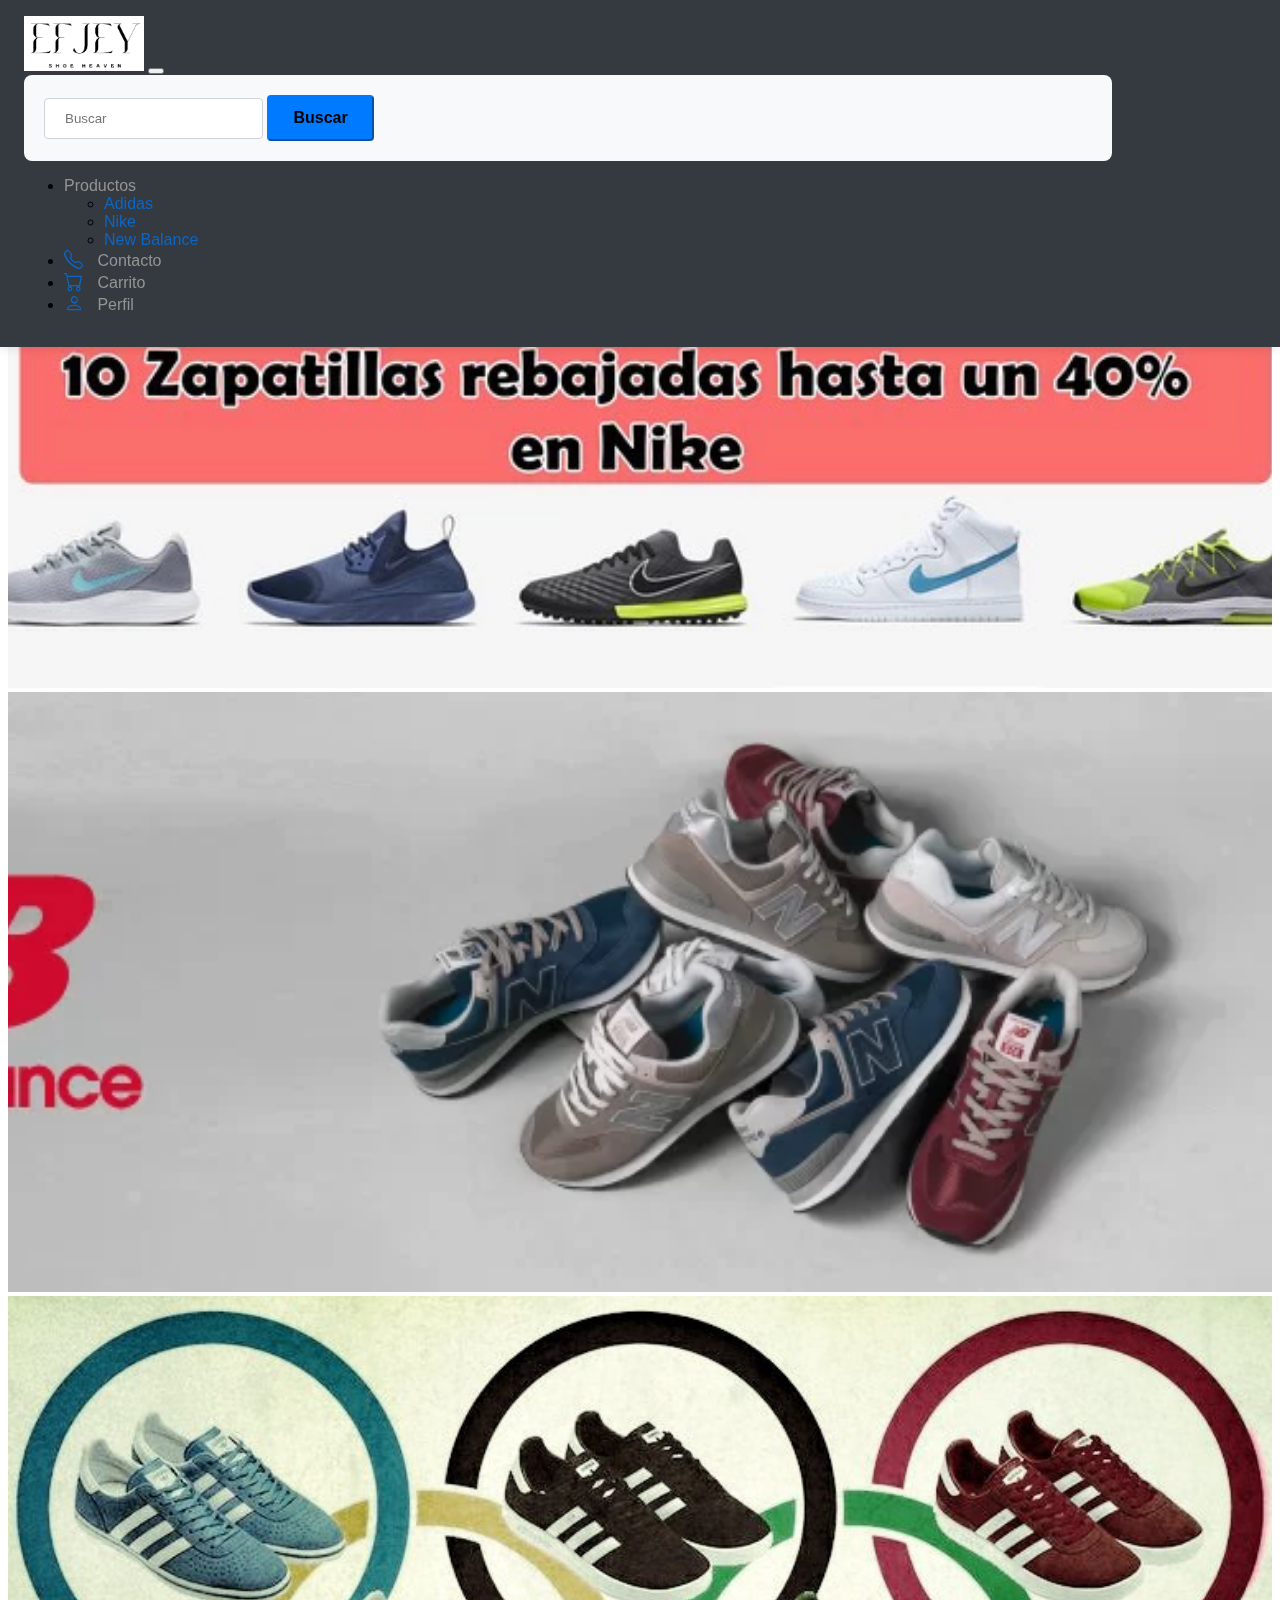
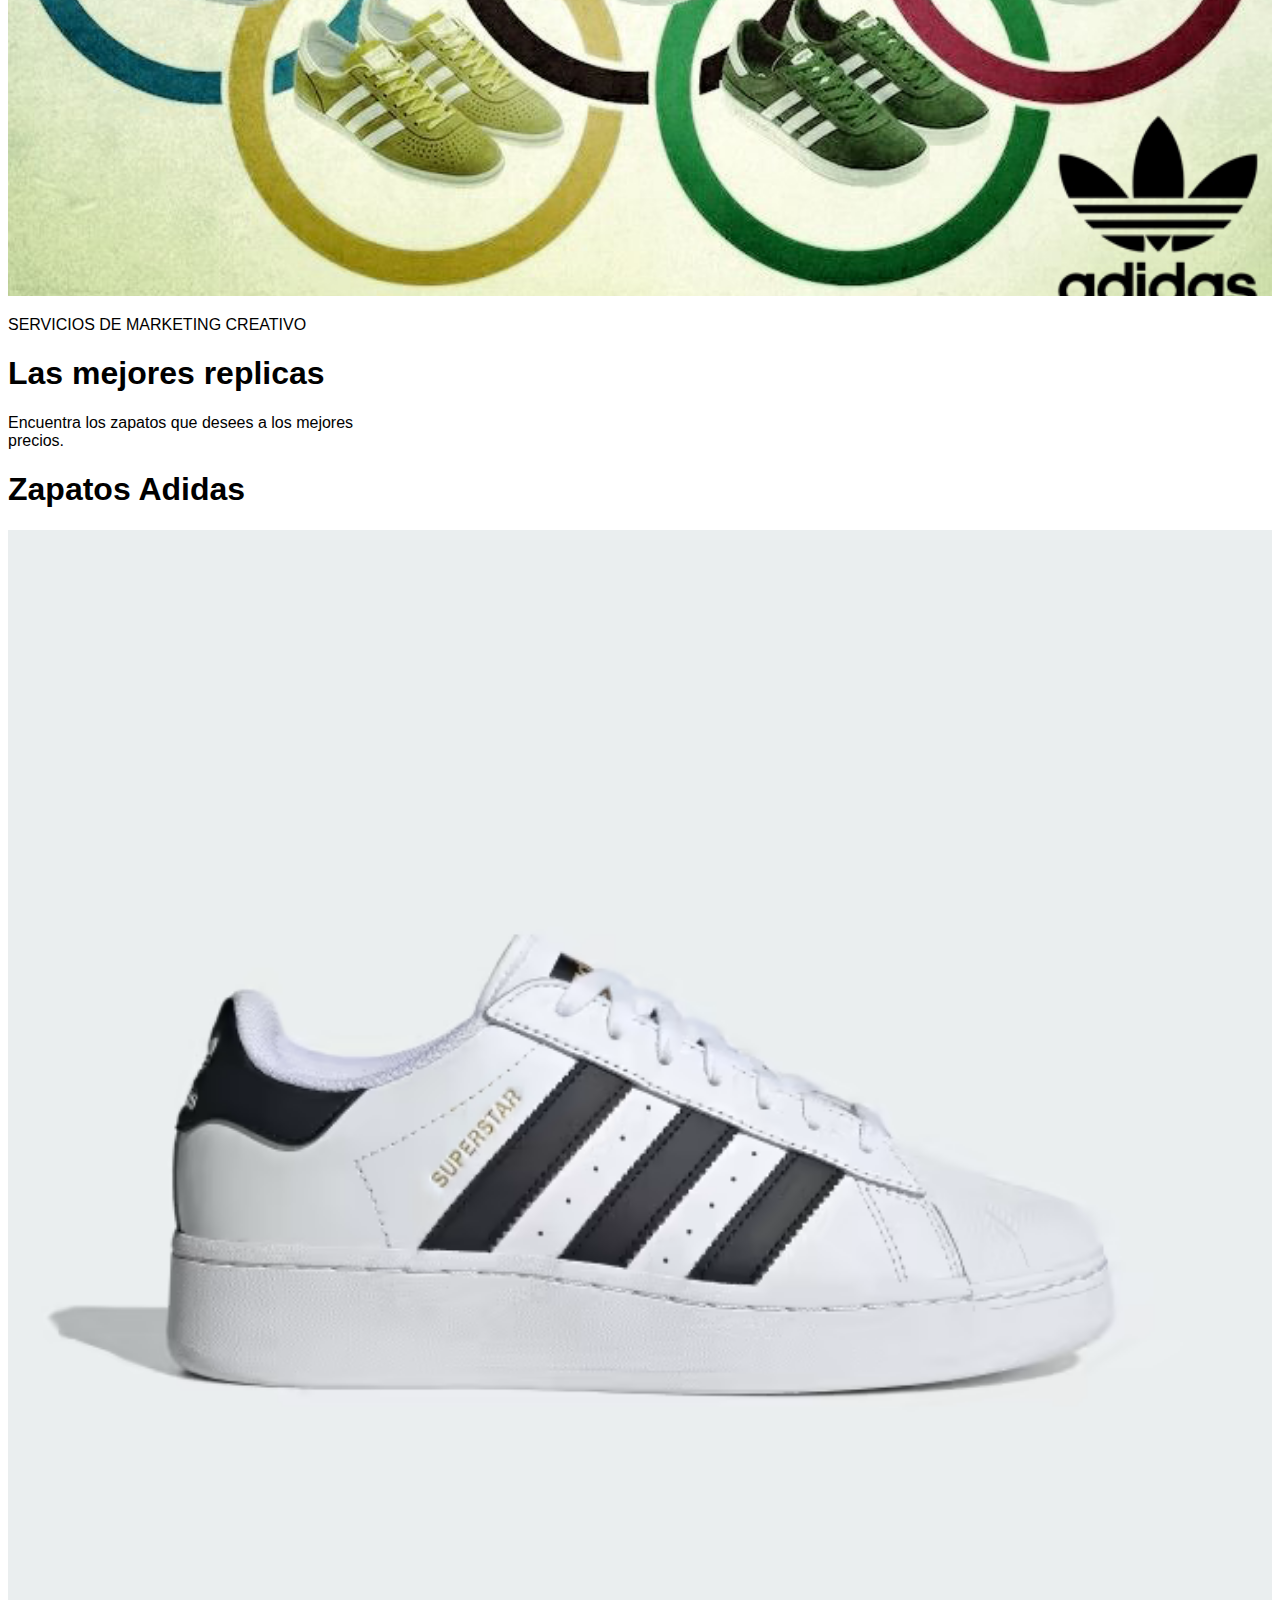
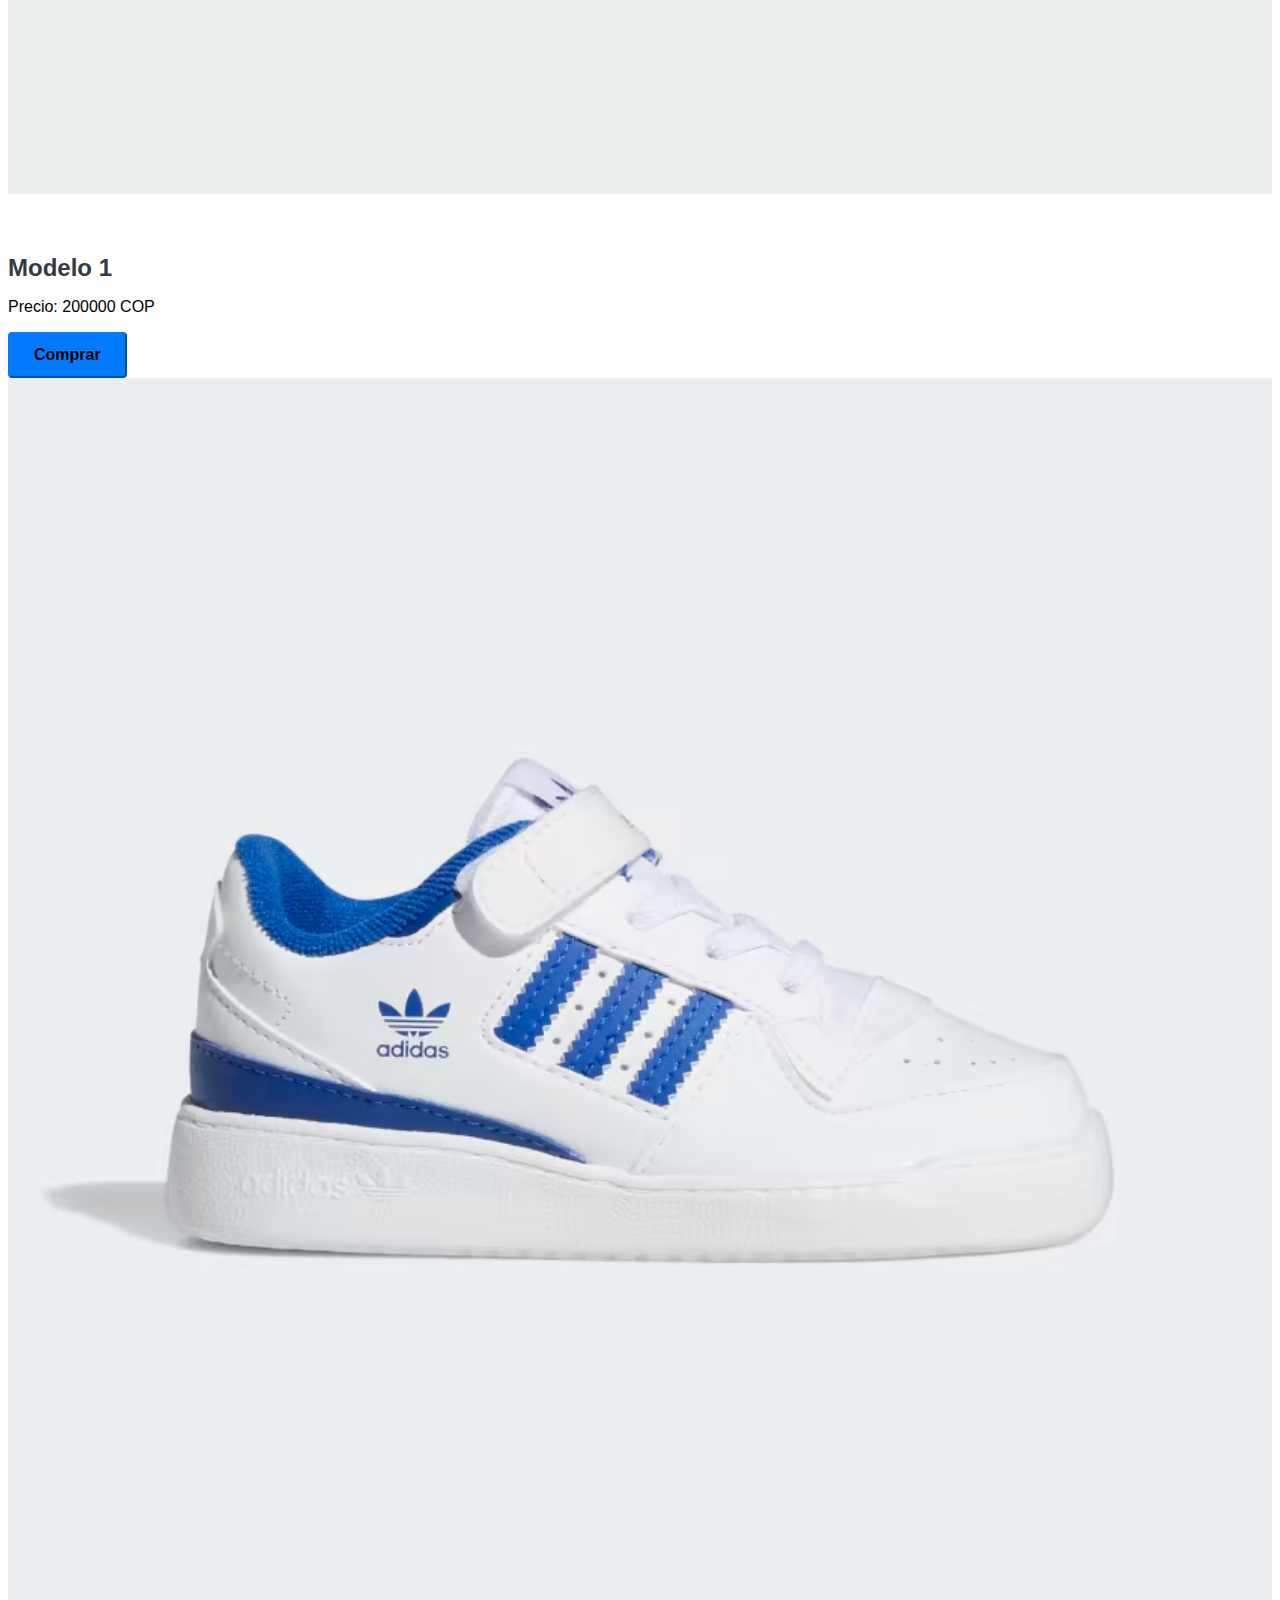
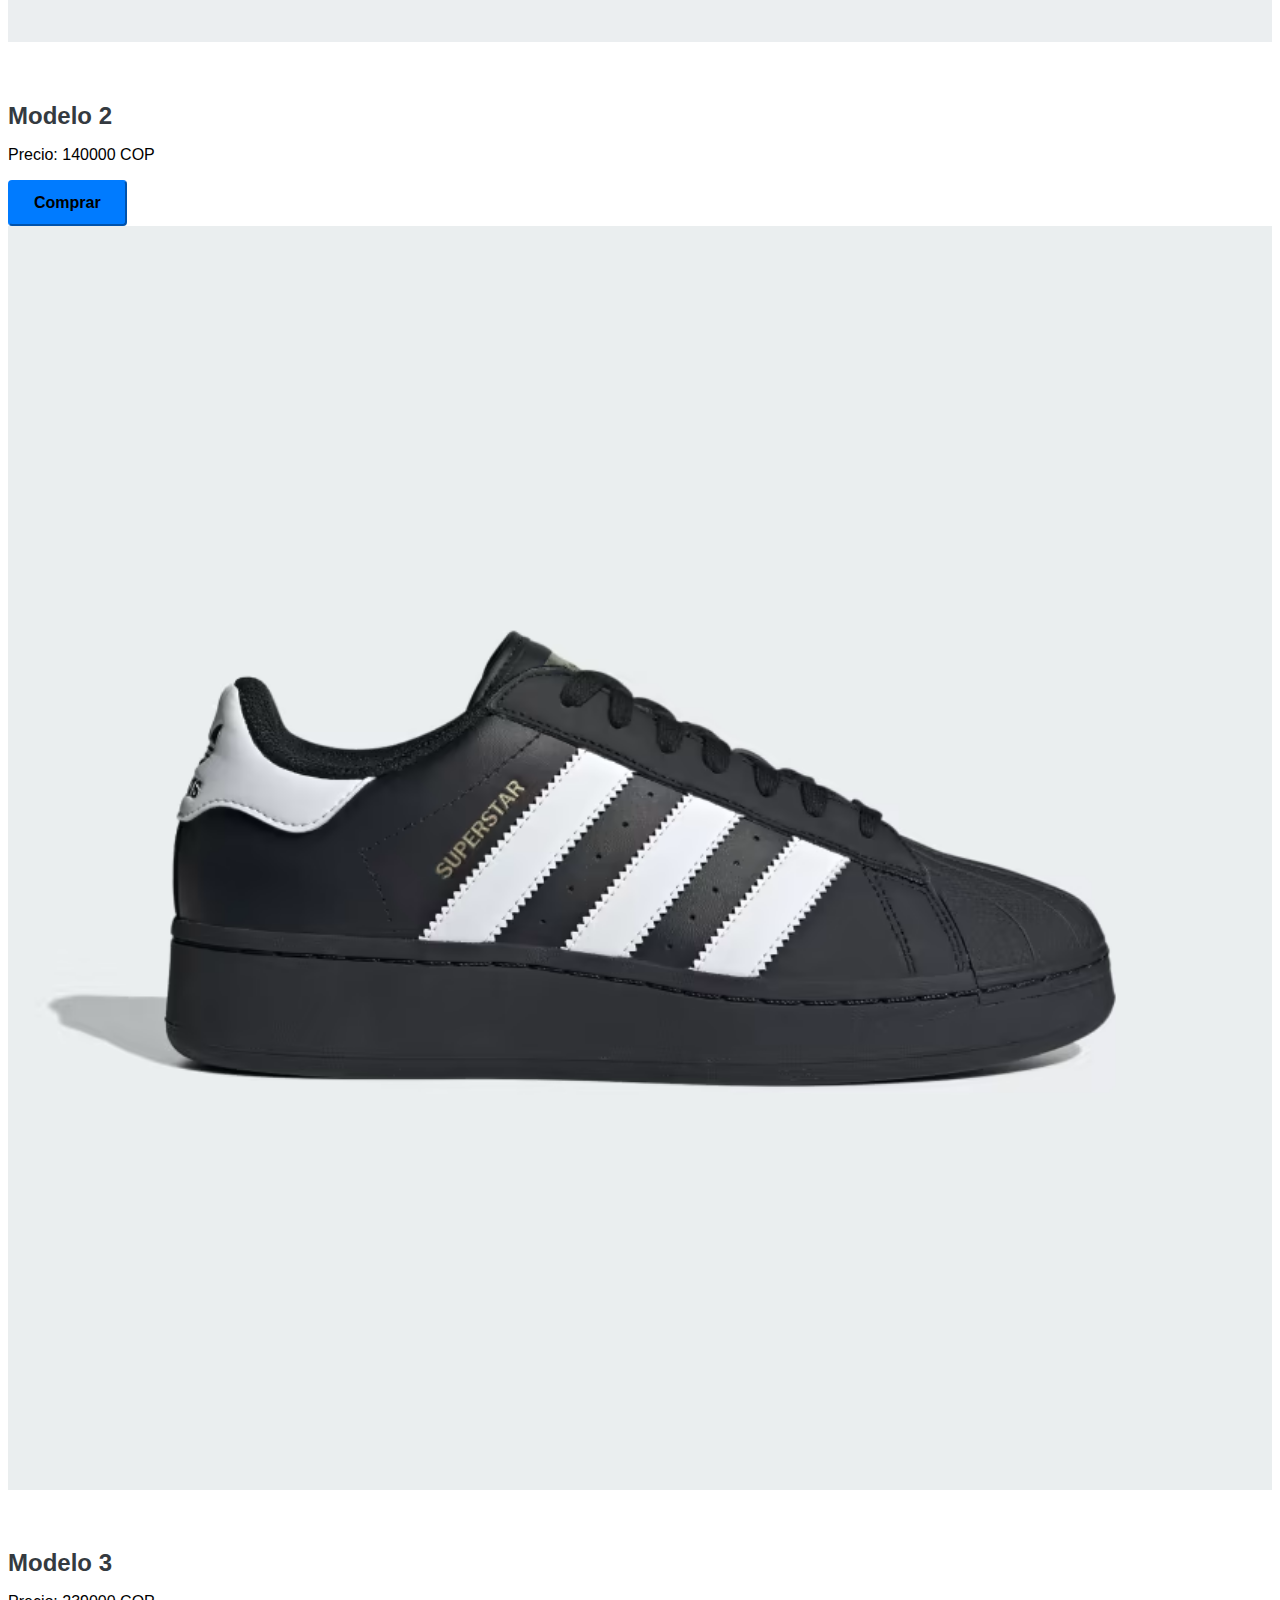
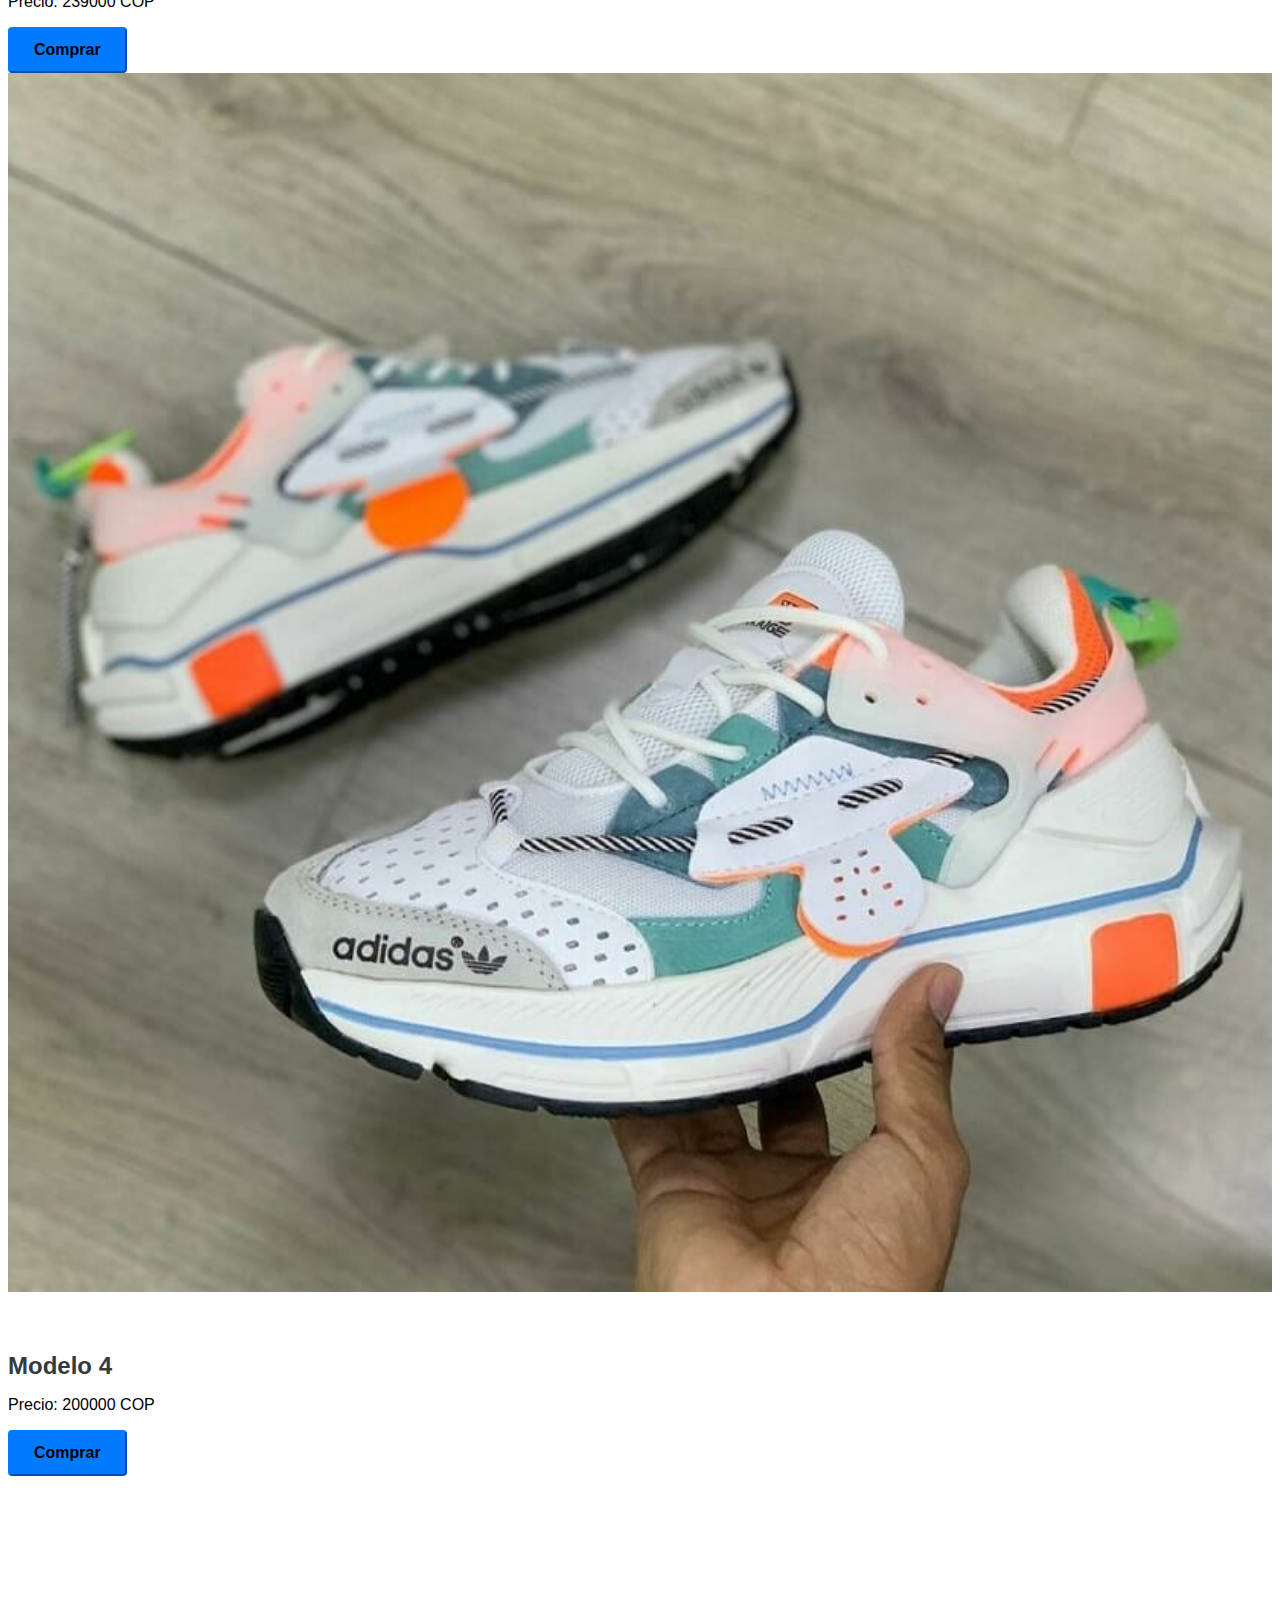
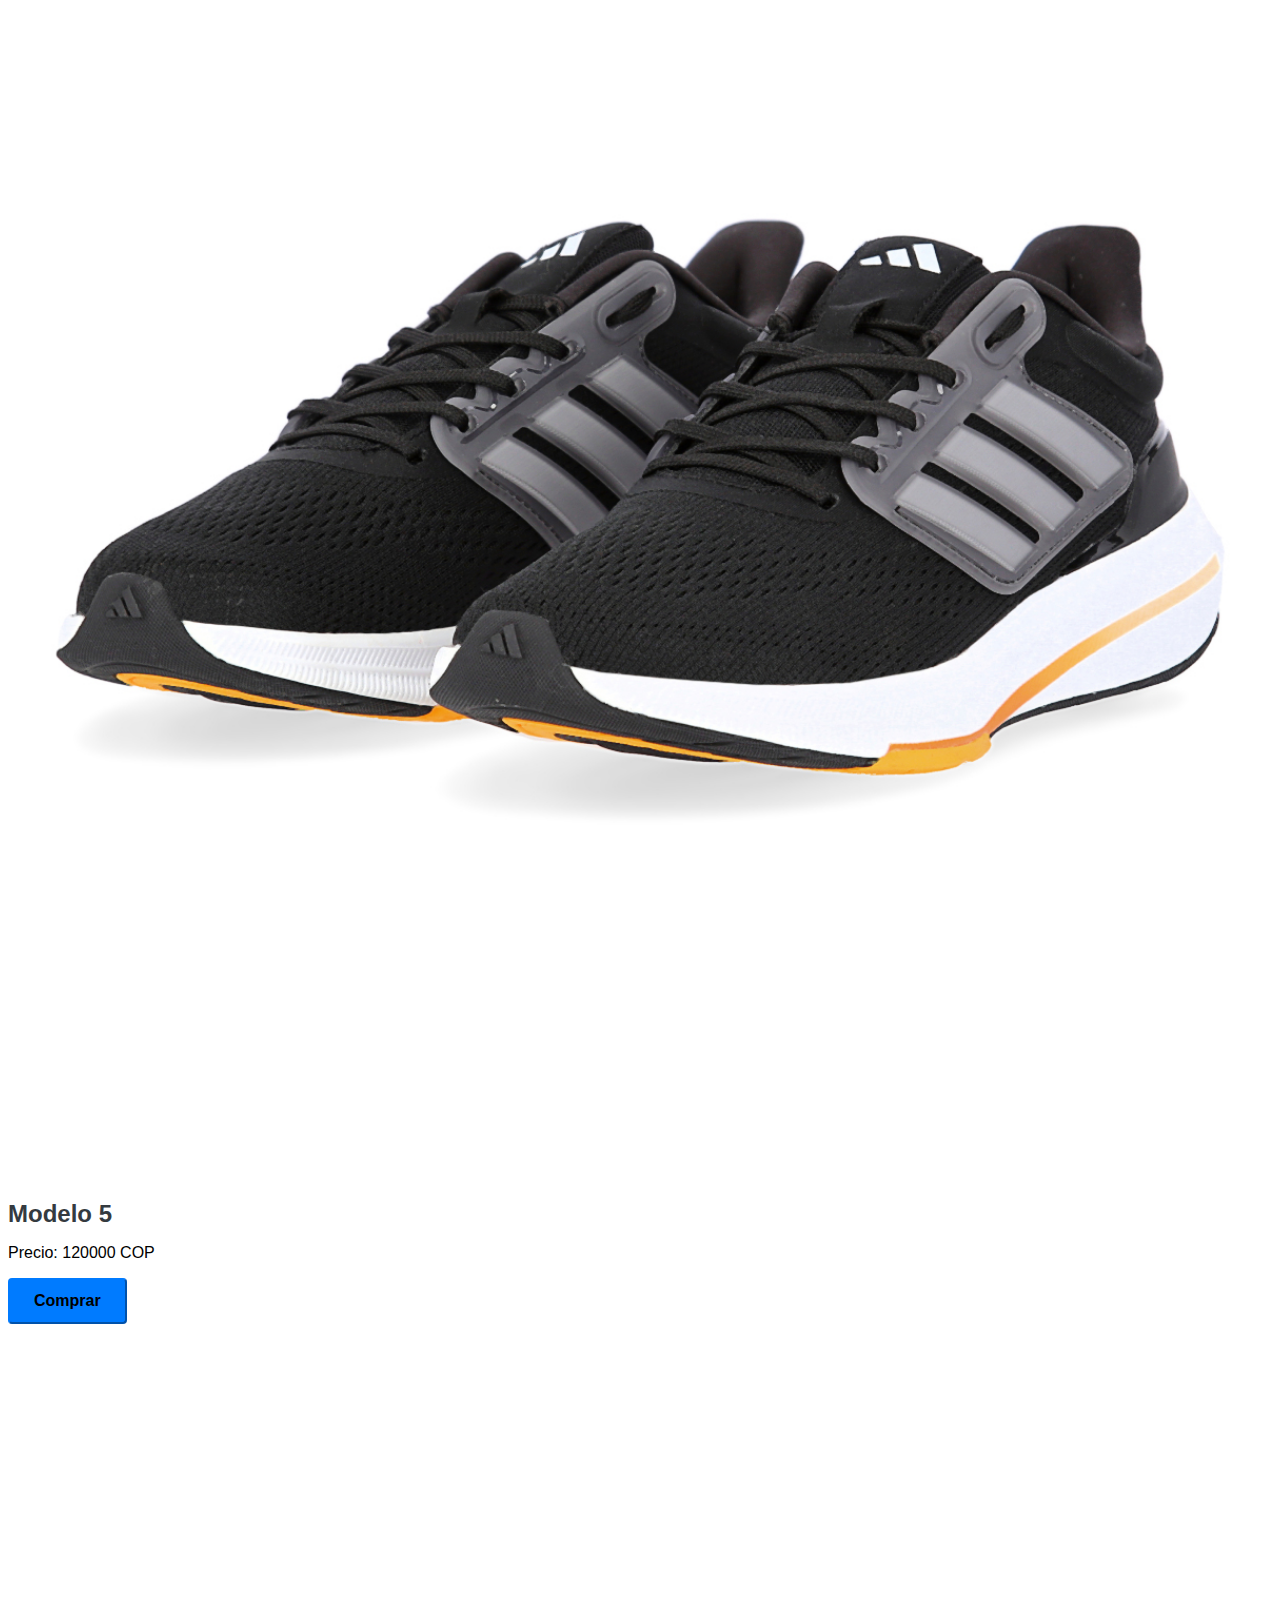
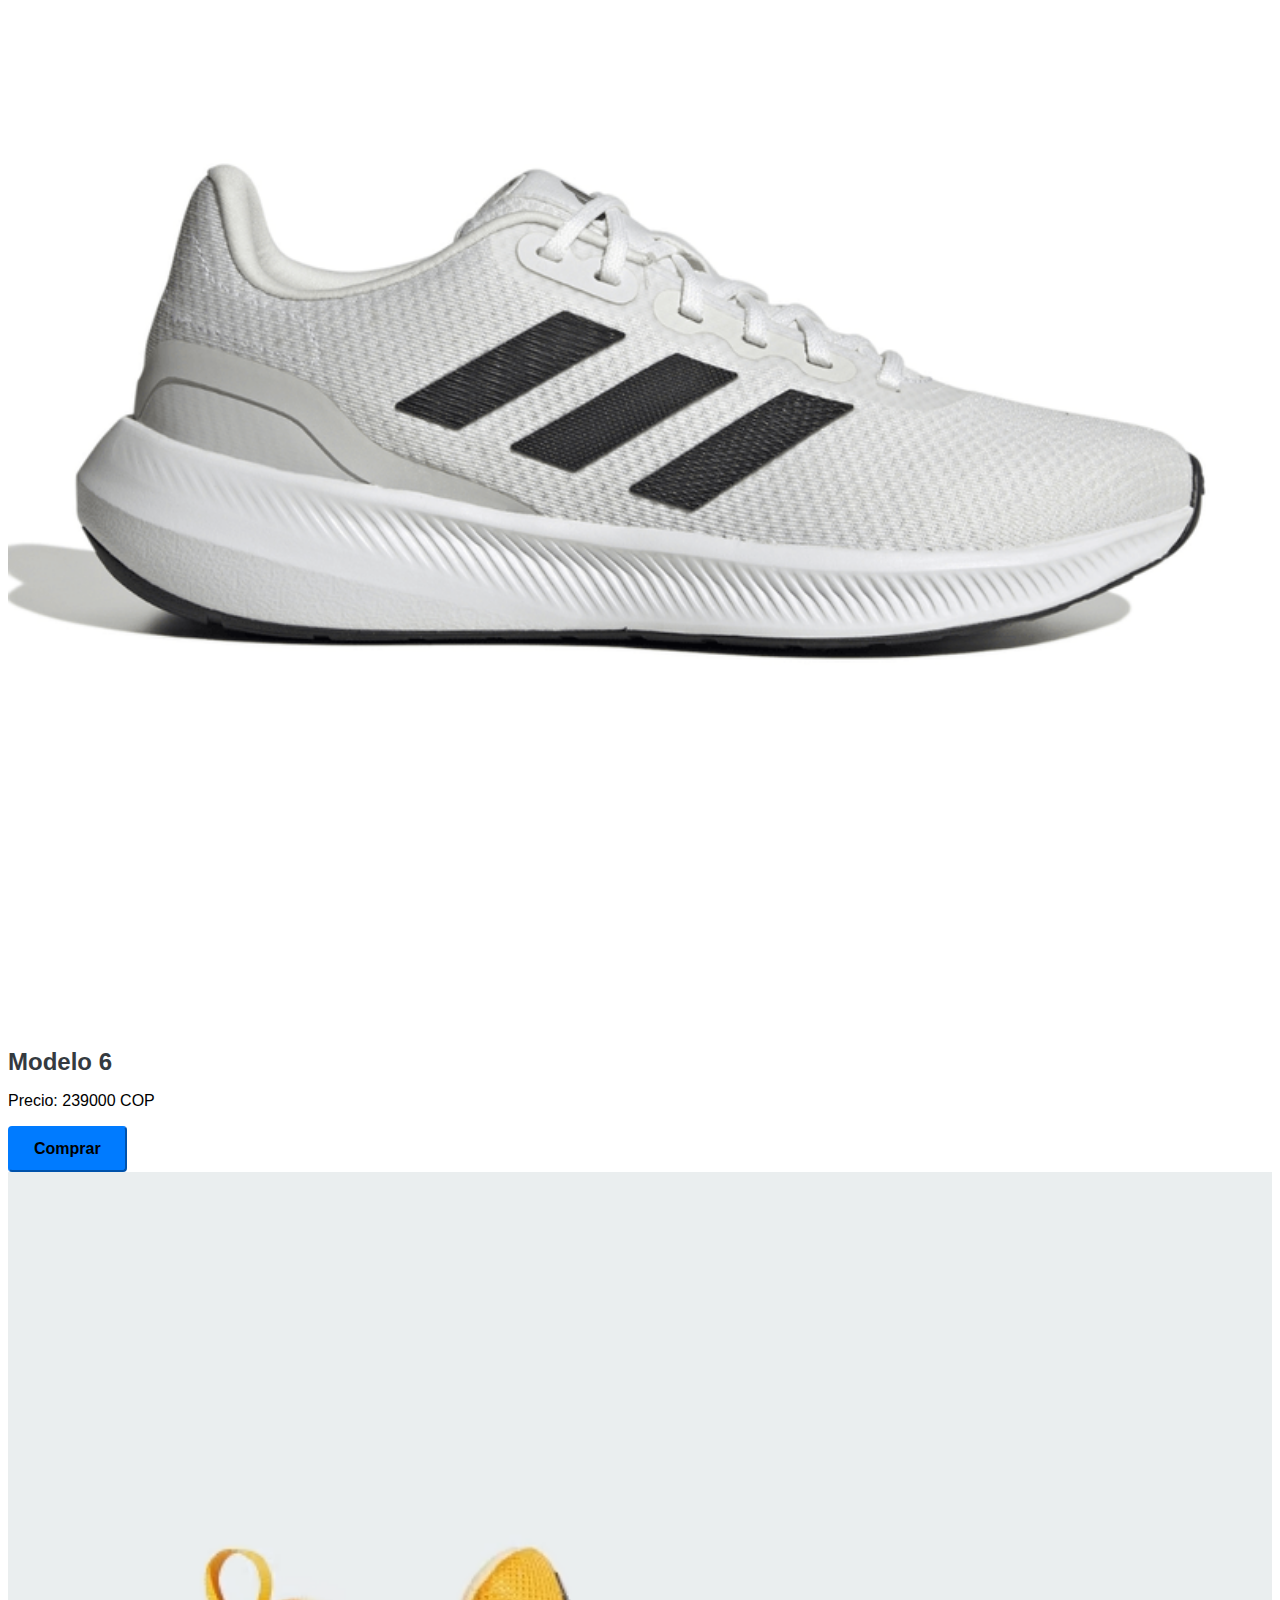
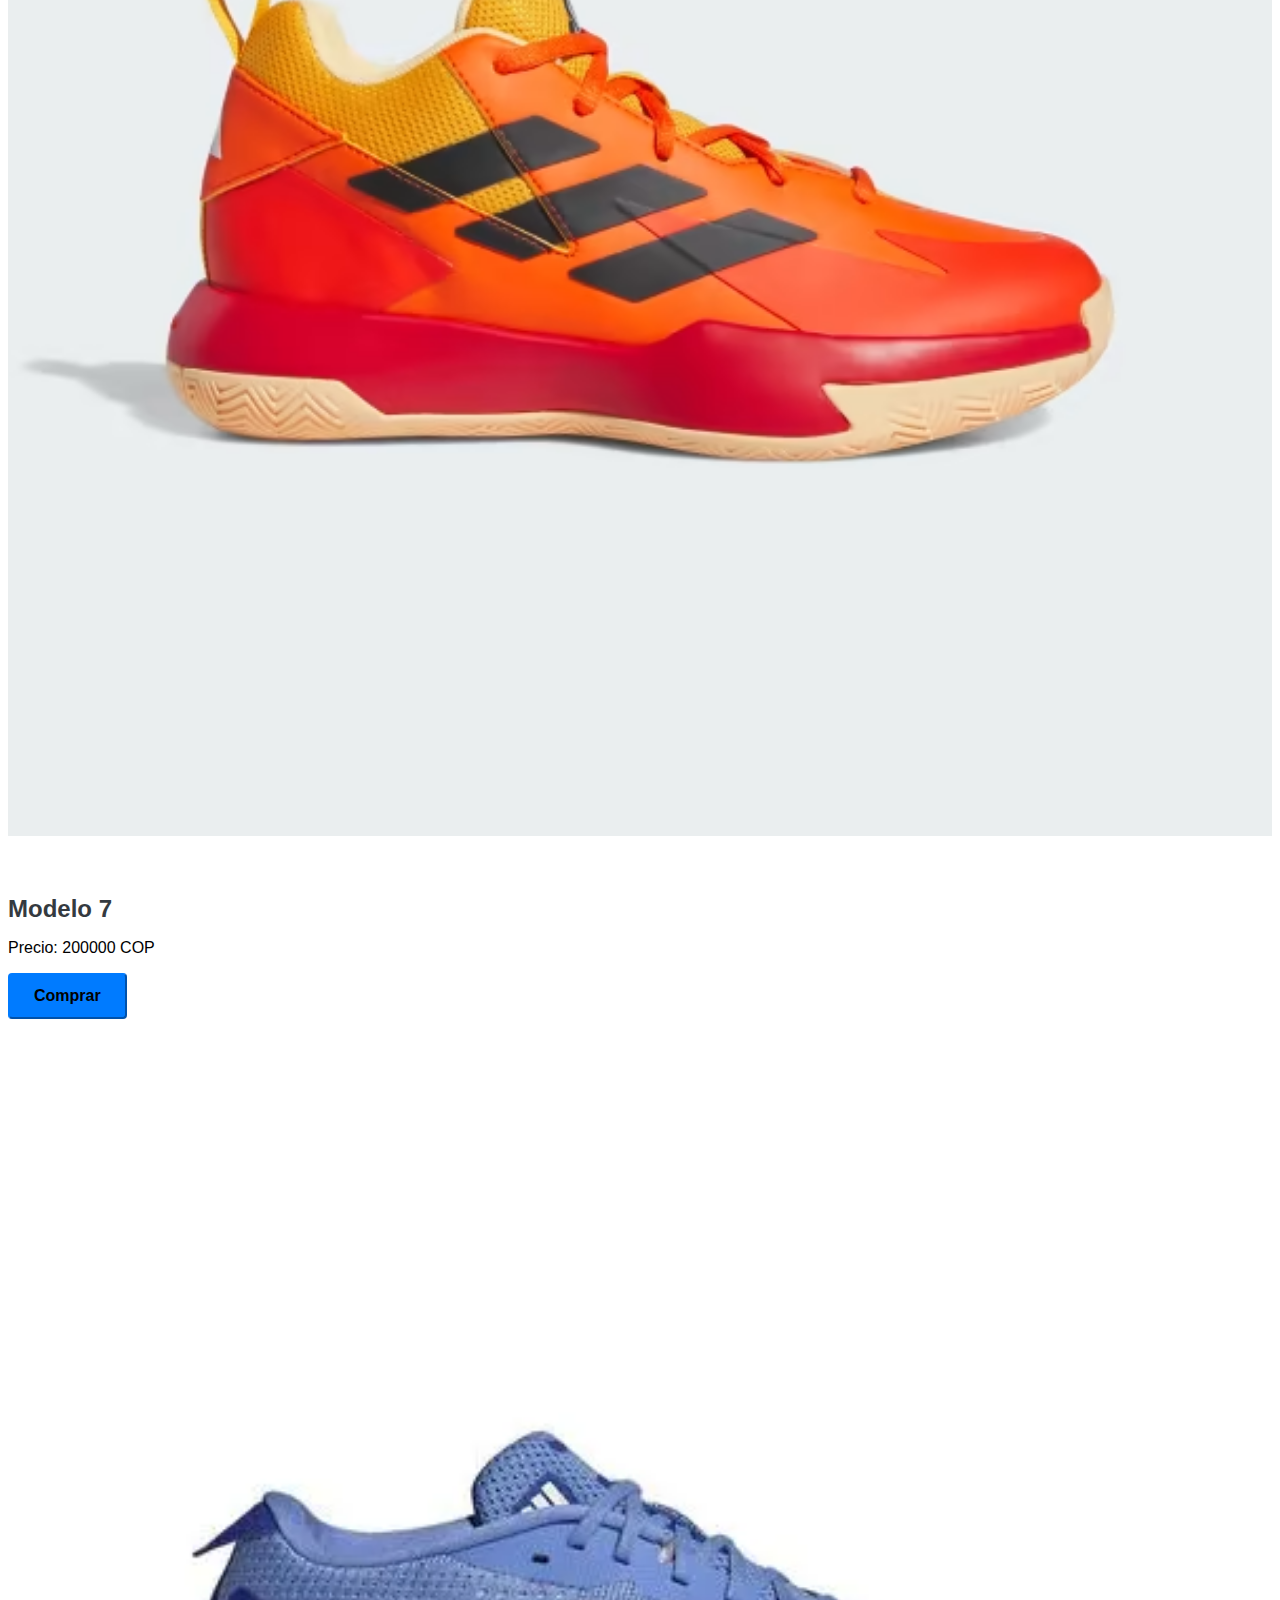
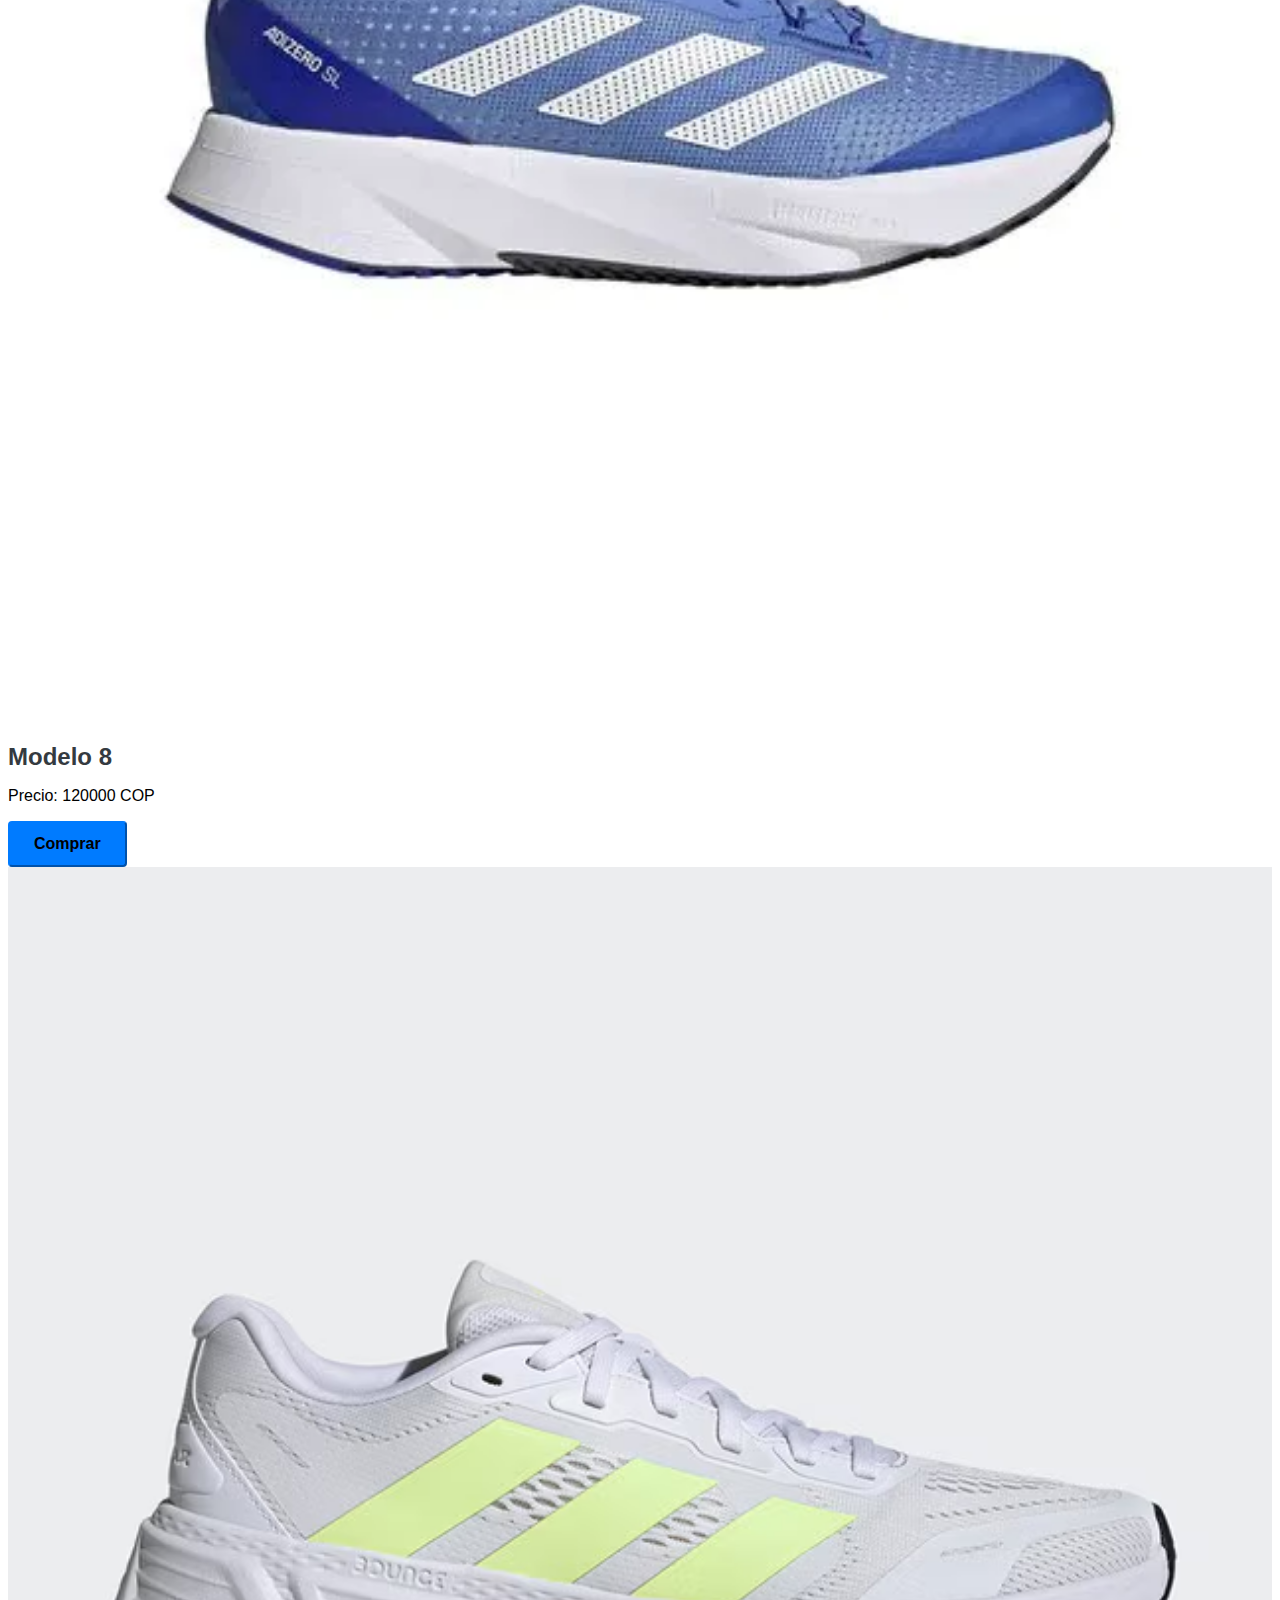
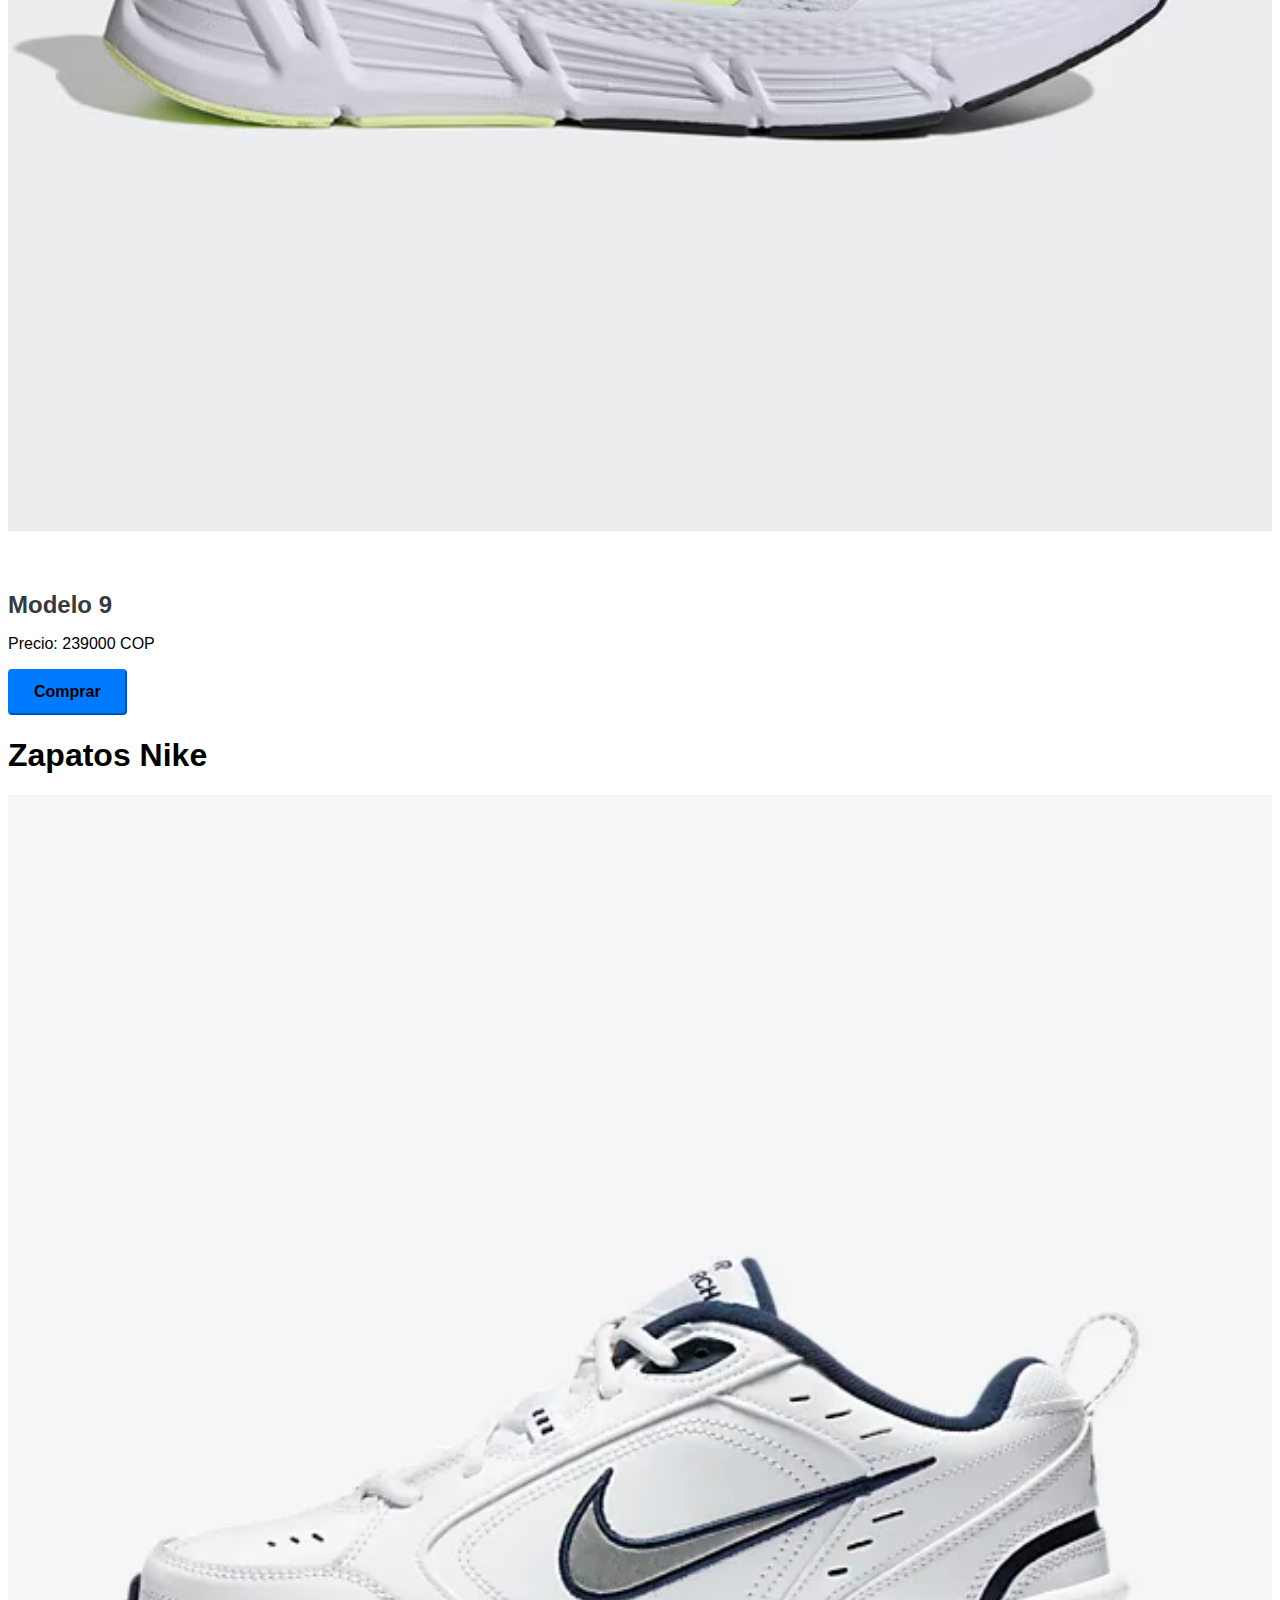
<file: index.html>
<!DOCTYPE html>
<html>

<head>
    <meta charset="UTF-8">
    <title>Almacen JF</title>
    <link rel="stylesheet" href="https://cdn.jsdelivr.net/npm/bootstrap@5.3.2/dist/css/bootstrap.min.css"
        integrity="sha384-T3c6CoIi6uLrA9TneNEoa7RxnatzjcDSCmG1MXxSR1GAsXEV/Dwwykc2MPK8M2HN" crossorigin="anonymous">
    <link rel="stylesheet" href="./css/styles.css">
    <link rel="stylesheet" href="https://cdn.jsdelivr.net/npm/bootstrap-icons@1.11.1/font/bootstrap-icons.css">
    <script src="https://cdn.jsdelivr.net/npm/bootstrap@5.3.3/dist/js/bootstrap.bundle.min.js"
        integrity="sha384-YvpcrYf0tY3lHB60NNkmXc5s9fDVZLESaAA55NDzOxhy9GkcIdslK1eN7N6jIeHz"
        crossorigin="anonymous"></script>
        
</head>

<body>
    <header class="header bg-dark">
        <nav class="navbar navbar-expand-lg w-85 mx-auto">
            <div class="container-fluid">
                <a href="index.html" class="navbar-brand">
                    <img src="./imagenes/LOGO1.PNG" alt="Logo de la empresa" class="logo_img">
                </a>
                <button class="navbar-toggler" type="button" data-bs-toggle="collapse" data-bs-target="#navbarNav"
                    aria-controls="navbarNav" aria-expanded="false" aria-label="Toggle Navigation">
                    <span class="navbar-toggler-icon"></span>
                </button>
                <form class="d-flex" role="search">
                    <input class="form-control me-2" type="search" placeholder="Buscar" aria-label="Buscar">
                    <button class="btn btn-primary" type="submit"><i class="fas fa-search"></i> Buscar</button>
                </form>
                <div class="collapse navbar-collapse justify-content-end" id="navbarNav">
                    <ul class="navbar-nav">
                        <li class="nav-item dropdown">
                            <a class="nav-link dropdown-toggle" href="#" role="button" data-bs-toggle="dropdown"
                                aria-expanded="false">
                                Productos
                            </a>
                            <ul class="dropdown-menu">
                                <li><a class="dropdown-item" href="#adidas">Adidas</a></li>
                                <li><a class="dropdown-item" href="#nike">Nike</a></li>
                                <li><a class="dropdown-item" href="#new-balance">New Balance</a></li>
                            </ul>
                        </li>
                        <li class="nav-item">
                            <a href="contacto.html" class="nav-link"><i class="bi bi-telephone text-white"></i> Contacto</a>
                        </li>
                        <li class="nav-item">
                            <a href="carrito.html" class="nav-link"><i class="bi bi-cart"></i> Carrito</a>
                        </li>
                        <li class="nav-item">
                            <a href="perfil.html" class="nav-link"><i class="bi bi-person"></i> Perfil</a>
                        </li>
                    </ul>
                </div>
            </div>
        </nav>
    </header>
    <div id="carouselExampleSlidesOnly" class="carousel slide" data-bs-ride="carousel" data-bs-interval="3000">
        <div class="carousel-inner">
            <div class="carousel-item active">
                <img src="imagenes/carrusel1.png" class="d-block w-100" alt="...">
            </div>
            <div class="carousel-item">
                <img src="imagenes/carrusel2.png" class="d-block w-100" alt="...">
            </div>
            <div class="carousel-item">
                <img src="imagenes/carrusel3.png" class="d-block w-100" alt="...">
            </div>
        </div>
    </div>
    <section class="banner position-absolute">
        <div class="w-85 mx-auto">
            <div class="contenido position-absolute">
                <p class="text-black fw-normal text-black-mobile"> SERVICIOS DE MARKETING CREATIVO </p>
                <h1 class="text-black fw-semibold text-black-mobile">
                    Las mejores replicas
                </h1>
                <p class="text-black fs-5 fw-light text-black-mobile">
                    Encuentra los zapatos que desees a los mejores precios.
                </p>
            </div>
        </div>
    </section>

    <!-- Sección Adidas-->
    <h1 class="text-center text-black">Zapatos Adidas</h1>
    <div id="adidas" class="row"></div>

    <!-- Sección Nike -->
    <h1 class="text-center text-black">Zapatos Nike</h1>
    <div id="nike" class="row"></div>

    <!-- Sección New Balance -->
    <h1 class="text-center text-black">Zapatos New Balance</h1>
    <div id="new-balance" class="row"></div>

    <footer class="bg-dark text-white">
        <div class="container my-5">
            <div class="row justify-content-center">
                <div class="col-md-6">
                    <div class="card shadow-lg p-4">
                        <h3 class="card-title text-center mb-4">Formulario de Contacto</h3>
                        <form id="formularioContacto" class="needs-validation" novalidate>
                            <div class="form-floating mb-3">
                                <input type="text" class="form-control rounded shadow-sm" id="nombre" placeholder="Ingresa Tu Nombre" required>
                                <label for="nombre">Nombre</label>
                                <div id="mensaje_nombre" class="invalid-feedback">Por favor ingresa tu nombre.</div>
                            </div>
                            <div class="form-floating mb-3">
                                <input type="text" class="form-control rounded shadow-sm" id="apellido" placeholder="Apellido" required>
                                <label for="apellido">Apellido</label>
                                <div id="mensaje_apellido" class="invalid-feedback">Por favor ingresa tu apellido.</div>
                            </div>
                            <div class="form-floating mb-3">
                                <input type="email" class="form-control rounded shadow-sm" id="email" placeholder="Email" required>
                                <label for="email">Email</label>
                                <div id="mensaje_email" class="invalid-feedback">Por favor ingresa un email válido.</div>
                            </div>
                            <div class="form-floating mb-3">
                                <input type="number" class="form-control rounded shadow-sm" id="edad" placeholder="Edad" required>
                                <label for="edad">Edad</label>
                                <div id="mensaje_edad" class="invalid-feedback">Por favor ingresa tu edad.</div>
                            </div>
                            <div class="text-center">
                                <button type="submit" class="btn btn-primary btn-lg w-100">Enviar</button>
                            </div>
                        </form>
                    </div>
                </div>
            </div>
        </div>
        
        <p class="text-white text-center py-3">&copy; 2024 Almacen JF</p>
    </footer>
    <!--js-->
    <script src="js/formulario.js"></script>
    <script src="js/productos.js"></script>


</body>
</html>
<script>
</file>
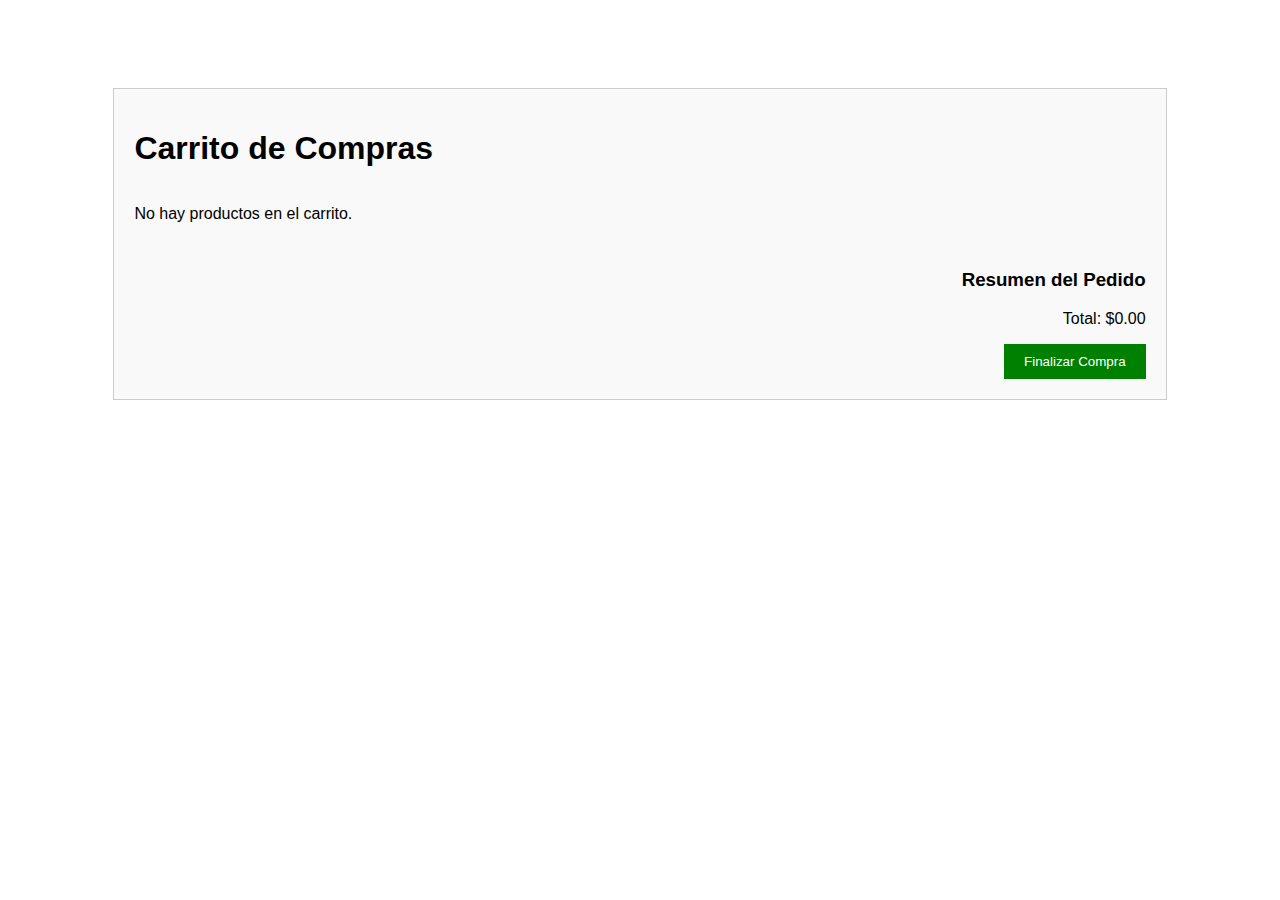
<file: carrito.html>
<!DOCTYPE html>
<html lang="es">
<head>
    <meta charset="UTF-8">
    <meta name="viewport" content="width=device-width, initial-scale=1.0">
    <title>Carrito de Compras</title>
    <link rel="stylesheet" href="./css/styles.css">
    <link rel="stylesheet" href="https://cdn.jsdelivr.net/npm/bootstrap-icons/font/bootstrap-icons.css">
    
</head>
<body>

    <div class="shopping-cart">
    <h1>Carrito de Compras</h1>
    <!-- Dentro de carrito.html -->
<div class="cart-items" id="cart-items">
    <!-- Los productos se agregarán aquí dinámicamente -->
</div>
<div class="cart-summary">
    <h3>Resumen del Pedido</h3>
    <p>Total: $<span id="total">0.00</span></p>
    <button id="checkout-button">Finalizar Compra</button>
</div>

<!-- Vincula el archivo cart.js -->


</div>

<script src="js/cart.js"></script>





</body>
</html>
</file>
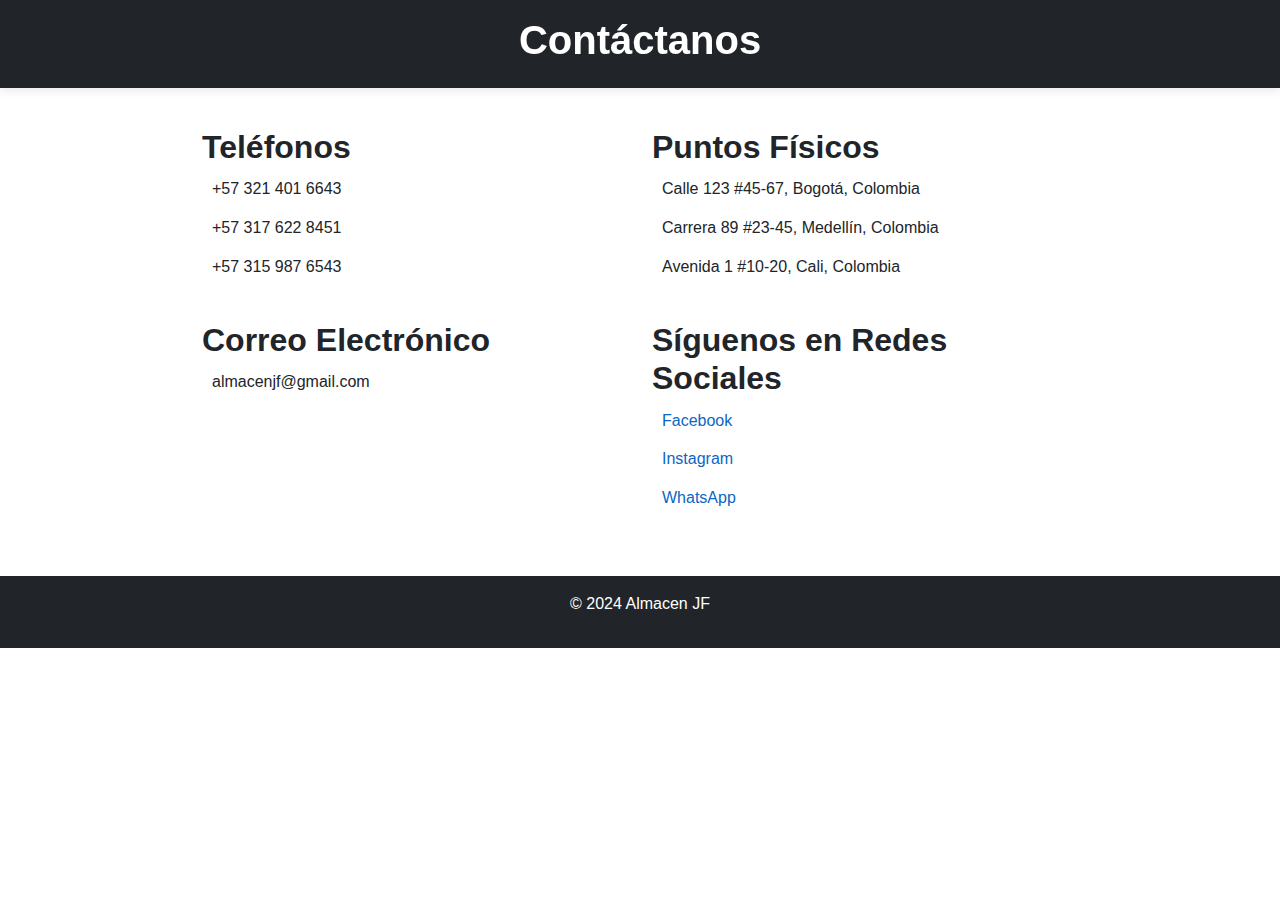
<file: contacto.html>
<!DOCTYPE html>
<html lang="es">
<head>
    <meta charset="UTF-8">
    <meta name="viewport" content="width=device-width, initial-scale=1.0">
    <title>Contacto</title>
    <link rel="stylesheet" href="https://cdn.jsdelivr.net/npm/bootstrap@5.3.2/dist/css/bootstrap.min.css">
    <link rel="stylesheet" href="css/styles.css">
</head>
<body>
    <header class="bg-dark text-white text-center py-3">
        <h1>Contáctanos</h1>
    </header>

    <main class="container my-5">
        <!-- Información de Contacto -->
        <section id="contacto">
            <div class="row">
                <div class="col-md-6">
                    <h2>Teléfonos</h2>
                    <ul class="list-unstyled">
                        <li><i class="bi bi-telephone"></i> +57 321 401 6643</li>
                        <li><i class="bi bi-telephone"></i> +57 317 622 8451</li>
                        <li><i class="bi bi-telephone"></i> +57 315 987 6543</li>
                    </ul>
                </div>

                <div class="col-md-6">
                    <h2>Puntos Físicos</h2>
                    <ul class="list-unstyled">
                        <li><i class="bi bi-geo-alt"></i> Calle 123 #45-67, Bogotá, Colombia</li>
                        <li><i class="bi bi-geo-alt"></i> Carrera 89 #23-45, Medellín, Colombia</li>
                        <li><i class="bi bi-geo-alt"></i> Avenida 1 #10-20, Cali, Colombia</li>
                    </ul>
                </div>
            </div>

            <div class="row mt-4">
                <div class="col-md-6">
                    <h2>Correo Electrónico</h2>
                    <p><i class="bi bi-envelope"></i> almacenjf@gmail.com</p>
                </div>

                <div class="col-md-6">
                    <h2>Síguenos en Redes Sociales</h2>
                    <ul class="list-unstyled">
                        <li><a href="https://www.facebook.com/profile.php?id=100079988127825" target="_blank"><i class="bi bi-facebook"></i> Facebook</a></li>
                        <li><a href="https://www.instagram.com/jheanc.castillo/" target="_blank"><i class="bi bi-instagram"></i> Instagram</a></li>
                        <li><a href="carrito.html"><i class="bi bi-whatsapp"></i> WhatsApp</a></li>
                    </ul>
                </div>
            </div>
        </section>
    </main>

    <footer class="bg-dark text-white text-center py-3">
        <p>&copy; 2024 Almacen JF</p>
    </footer>

    <script src="https://cdn.jsdelivr.net/npm/bootstrap@5.3.2/dist/js/bootstrap.bundle.min.js"></script>
</body>
</html>
</file>
<file: css/styles.css>
.form-control:focus {
    outline: none;
    box-shadow: none;
}

.d-none {
    display: none;
}




.logo_img {
    width: 120px;
}

.nav-link {
    color: #949494;
}

.nav-link:hover,
.dropdown .nav-link.show {
    color: #0b66c6dc;
}

.w-85 {
    width: 85%;
}
.contenido {
    bottom: 20%;
    max-width: 400px;
}

.carousel-item img {
    width: 100%;
    height: 600px;
    object-fit: cover;
}

header {
    position: fixed;
    top: 0;
    left: 0;
    width: 100%;
    z-index: 9999;
    background-color: #000000;
    box-shadow: 0 2px 10px rgba(0, 0, 0, 0.1);
}

body {
    padding-top: 80px;
}

header .navbar {
    padding: 1rem 1.5rem;
}


.banner {
    width: -webkit-fill-available;
}

.mostrar-mobile {
    display: none;
}

.ocultar-mobile {
    display: block;
}

.imagen-banner {
    width: 100%;
    object-fit: contain;
}


.card {
    border: none;
    border-radius: 0;
    height: 100%;
}

.card-img {
    border-radius: 0;
    object-fit: cover;
    width: 100%;
    height: 100%;
    object-position: right;
}

.card-img-overlay {
    align-content: center;
}

.shopping-cart {
    width: 80%;
    margin: auto;
    padding: 20px;
    border: 1px solid #ccc;
    background-color: #f9f9f9;
}

.cart-items {
    display: flex;
    flex-direction: column;
}

.cart-item {
    display: flex;
    justify-content: space-between;
    margin-bottom: 20px;
    padding: 10px;
    border-bottom: 1px solid #ddd;
}

.product-details {
    flex: 1;
    margin-left: 20px;
}

.remove-item button {
    background-color: red;
    color: white;
    border: none;
    padding: 5px 10px;
    cursor: pointer;
}

.cart-summary {
    margin-top: 30px;
    text-align: right;
}

.cart-summary button {
    padding: 10px 20px;
    background-color: green;
    color: white;
    border: none;
    cursor: pointer;
}

body {
    font-family: Arial, sans-serif;
}

h1, h2 {
    font-weight: bold;
}

ul.list-unstyled {
    padding-left: 0;
}

ul.list-unstyled li {
    margin-bottom: 10px;
}

.bi {
    margin-right: 10px;
    font-size: 1.2rem;
    color: #0b66c6; /* Color del ícono */
}

a {
    text-decoration: none;
    color: #0b66c6;
}

a:hover {
    color: #084298;
}

header {
    background-color: #343a40;
}


footer {
    background-color: #343a40; 
        padding: 1rem 0; 
        color: #fff; 
        text-align: center;
    }

.container {
    max-width: 900px;
}

form {
    background-color: #f8f9fa; 
    border-radius: 8px;
    padding: 20px; 
}

.card-title {
    font-size: 1.5rem; 
    font-weight: 600; 
    color: #343a40; 
    margin-bottom: 1rem; 
}


.form-control {
    border: 1px solid #ced4da;
    border-radius: 4px; 
    padding: 0.75rem 1.25rem;
    box-shadow: none; 
    transition: border-color 0.2s ease-in-out; 
}


label {
    font-weight: 500; 
}

.invalid-feedback {
    color: #dc3545; 
    font-size: 0.875rem; 
}


.btn-primary {
    background-color: #007bff; 
    border-color: #007bff; 
    padding: 0.75rem 1.5rem; 
    border-radius: 4px; 
    font-size: 1rem;
    font-weight: 600; 
    
}

.btn-primary:hover {
    background-color: #0056b3; 
    border-color: #004085;
}





@media (max-width: 990px) {
    .ocultar-mobile {
        display: none;
    }

    .mostrar-mobile {
        display: block;
    }

    .text-black-mobile {
        color: #000 !important;
    }

    .navbar-nav {
        background: #fff;
    }

    .nav-link {
        color: #000;
        padding: 10px 15px;
        font-size: 18px;
    }
}
</file>
